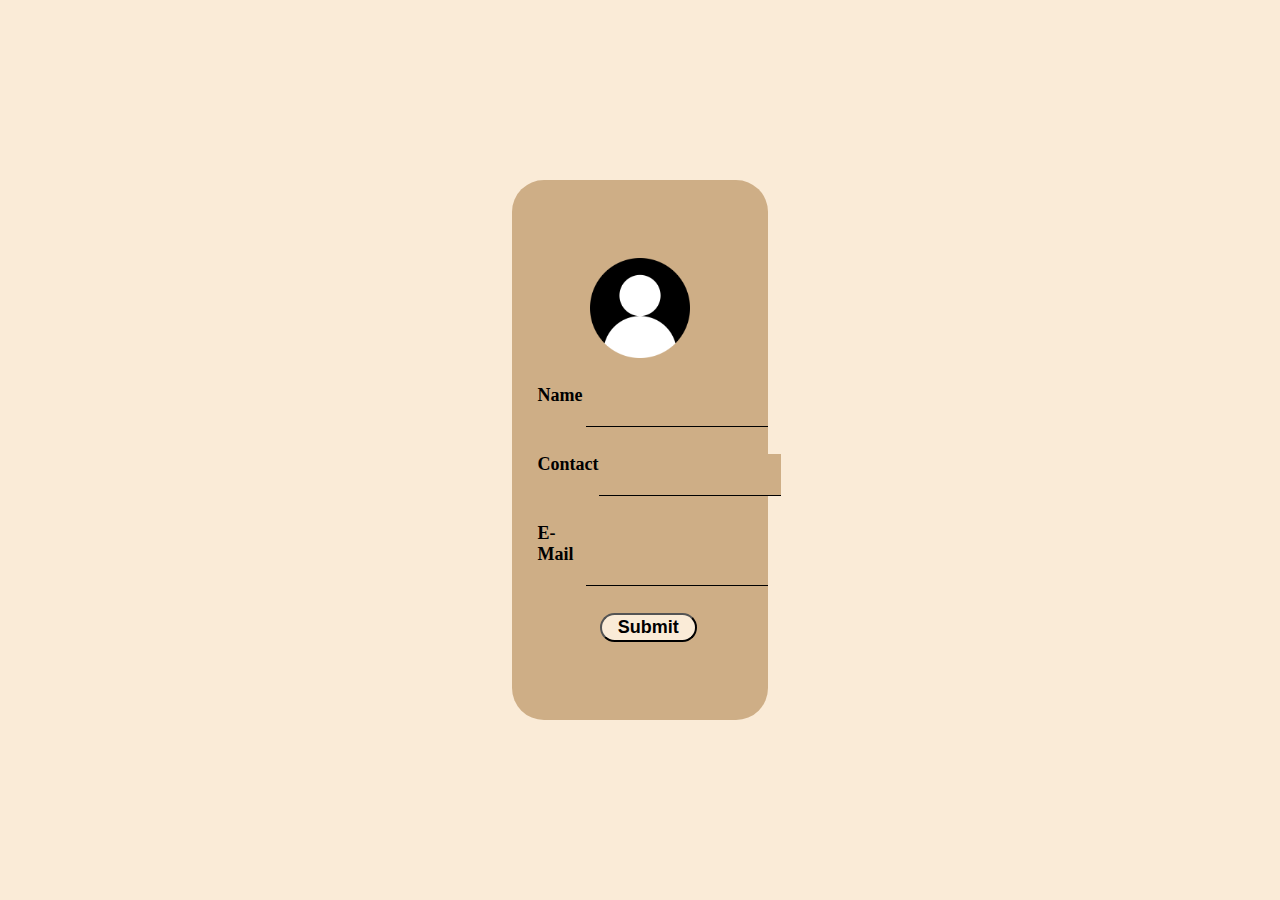
<file: index.html>
<!DOCTYPE html>
<html lang="en">
<head>
    <meta charset="UTF-8">
    <meta http-equiv="X-UA-Compatible" content="IE=edge">
    <meta name="viewport" content="width=device-width, initial-scale=1.0">
    <title>UI with 3 colors</title>
    <link rel="stylesheet" href="ui.css">
</head>
<body>
    <div class="mainDiv">
    <form action="#">
        <div class="icon">
        <img src="icon-user-15.jpg" alt="" height="100" width="100">
        </div>
        <div>
        <label for="name">Name &nbsp; &nbsp; &nbsp;</label>
        <input type="text" autocomplete="off" title="name">
        </div>
        <div>
        <label for="mob">Contact &nbsp;</label>
        <input type="tel" autocomplete="off" title="phone">
        </div>
        <div>
        <label for="email">E-Mail &nbsp; &nbsp;</label>
        <input type="email" autocomplete="off" title="phone">
        </div>
        <div>
            <button type="submit">Submit</button>
        </div>
        

    </form>
    </div>
</body>
</html>
</file>
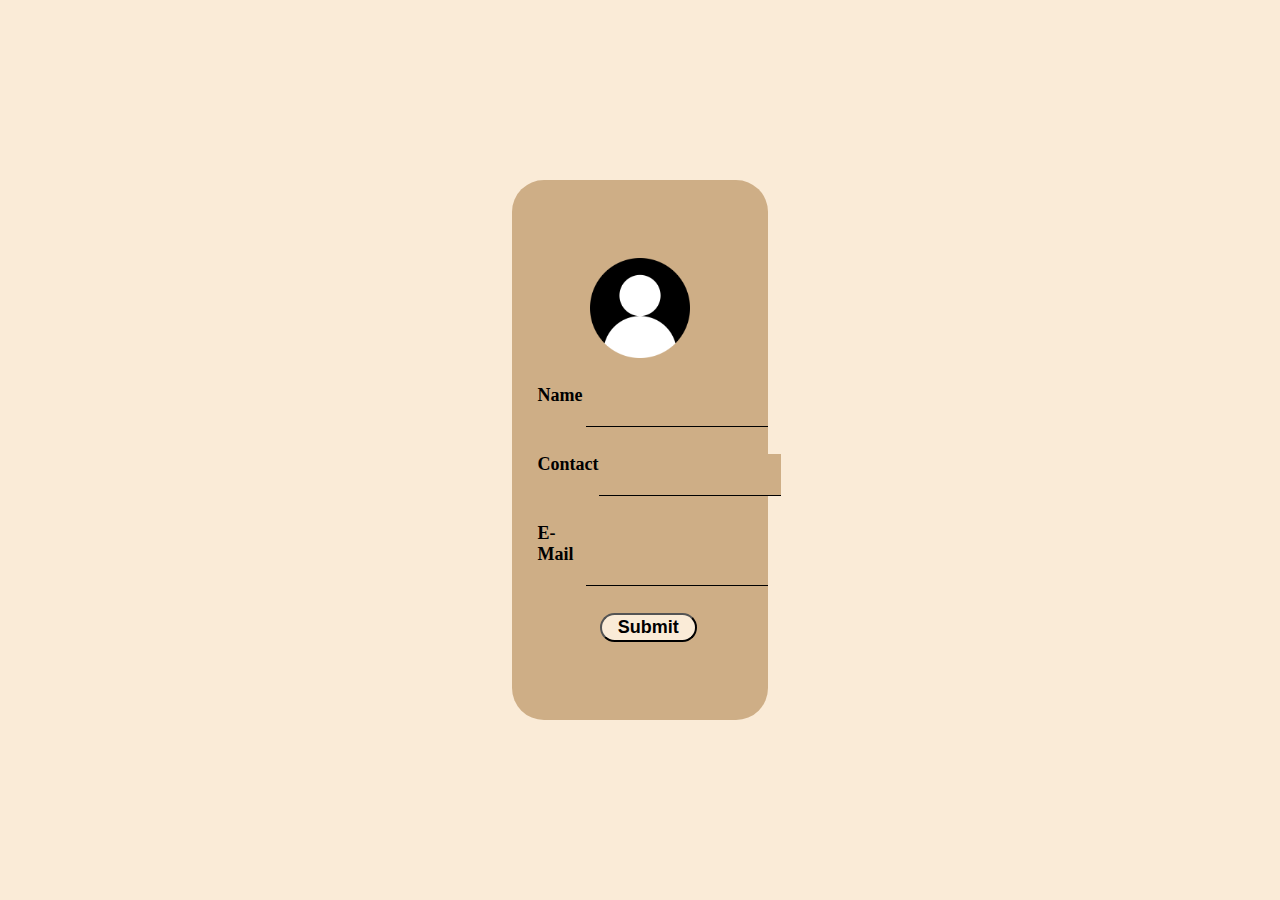
<file: ui.html>
<!DOCTYPE html>
<html lang="en">
<head>
    <meta charset="UTF-8">
    <meta http-equiv="X-UA-Compatible" content="IE=edge">
    <meta name="viewport" content="width=device-width, initial-scale=1.0">
    <title>UI with 3 colors</title>
    <link rel="stylesheet" href="ui.css">
</head>
<body>
    <div class="mainDiv">
    <form action="#">
        <div class="icon">
        <img src="icon-user-15.jpg" alt="" height="100" width="100">
        </div>
        <div>
        <label for="name">Name &nbsp; &nbsp; &nbsp;</label>
        <input type="text" autocomplete="off" title="name">
        </div>
        <div>
        <label for="mob">Contact &nbsp;</label>
        <input type="tel" autocomplete="off" title="phone">
        </div>
        <div>
        <label for="email">E-Mail &nbsp; &nbsp;</label>
        <input type="email" autocomplete="off" title="phone">
        </div>
        <div>
            <button type="submit">Submit</button>
        </div>
        

    </form>
    </div>
</body>
</html>
</file>
<file: ui.css>
*{
    margin: 0;
    padding: 0;
}
body{
    background-color:antiquewhite;
}

form{
    background-color: rgb(206, 174, 134);
    display: flex;
    justify-content: center;
    margin-left:40%;
    margin-right: 40%;
    margin-top: 20vh;
    margin-bottom: 20vh;
    height: 60vh;
    font-size: large;
    font-weight: 600;
    flex-direction: column;
    gap: 1.5em;
    border-radius: 2rem;
}
form div{
    display: flex;
    margin-left: 10%;
}
.icon{
    margin: 0 auto;
}

input{
    border: none;
    border-bottom: 1px solid black;
    background-color:rgb(206, 174, 134);
    padding-left: 5px;
}

button{
    border-radius: 2rem;
    padding: 0.1rem 1rem;
    cursor: pointer;
    background-color:antiquewhite;
    font-size: large;
    font-weight: 600;
    outline: none;
    margin-left: 27%;
}
input:focus{
    outline: none;
}
input:active{
    border: none;
}
button:active{
    transform: scale(0.9);
    -moz-box-shadow: 5px 5px 38px -11px rgba(0,0,0,0.41);
    -webkit-box-shadow: 5px 5px 5px -11px rgba(0,0,0,0.41);
    box-shadow: 5px 5px 38px -11px rgba(0,0,0,0.41);

}
</file>
